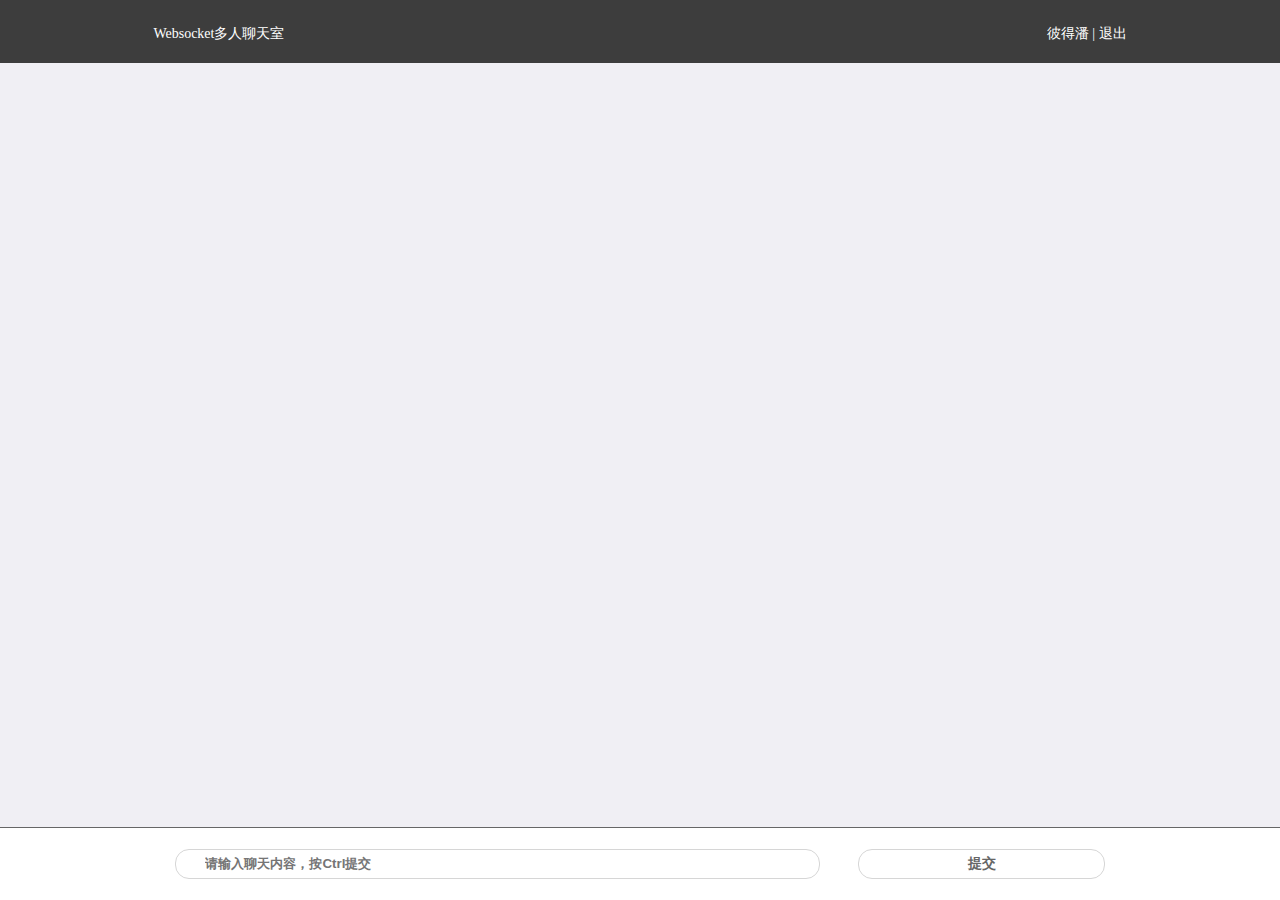
<file: target/springmvcdemo/res/box.html>
<!DOCTYPE html>
<html>
<head>
<meta charset="utf-8">
<meta name="viewport" content="initial-scale=1.0, maximum-scale=1.0, user-scalable=no" />
<title>多人聊天室</title>
<style>
html, body, h1, h2, h3, h4, h5, h6, p, a, span, strong, em, ul, li, ol, div, form {
	margin: 0;
	padding: 0;
}
li {
	list-style: none;
}
a {
	text-decoration: none;
}
html, body {
	overflow-x:hidden;
	font-size: 14px;
	width:100%;
	height: 100%;
}
.content {
	width: 100%;
	height: 100%;
}
.header {
	width: 100%;
	height: 7%;
	background: #3d3d3d;
	color: #fff;
	position: relative;
}
.head_center {
	height: 100%;
	margin: 0 auto;
	max-width: 990px;
	position: relative;
}
.head_left {
	position: absolute;
	left: 0.6rem;
	top: 50%;
	margin-top: -0.5rem;
}
.head_right {
	position: absolute;
	right: 0.6rem;
	top: 50%;
	margin-top: -0.5rem;
}
.head_right a {
	color: #fff;
}
.main_comment {
	width: 100%;
	height: 85%;
	background: #f0eff4;
	overflow: scroll;
	overflow-x: hidden;
}
.foot_chatting {
	width:100%;
	height:8%;
	border-top:0.1rem #666 solid;
	position:absolute;
	bottom:0;
	left:0;
}
.center_box {
	width:95%;
	height:100%;
	max-width:990px;
	margin:0 auto;
	position:relative;
}
.take_comment {
	width:62%;
	height:2rem;
	border:0.1rem solid #d6d6d6;
	color:#666;
	font-weight:600;
	border-radius:1rem;
	position:absolute;
	left:3%;
	top:50%;
	margin-top:-1.1rem;
	padding:0 0 0 3%;
}
.take_submit {
	width:25%;
	height:2.2rem;
	border:0.1rem solid #d6d6d6;
	background:#fff;
	border-radius:1rem;
	color:#666;
	font-size:1rem;
	font-weight:600;
	position:absolute;
	right:3%;
	top:50%;
	margin-top:-1.1rem;
}
</style>
</head>
<body>
<div class="content">
  <div class="header">
    <div class="head_center">
      <div class="head_left"> Websocket多人聊天室 </div>
      <div class="head_right"> <a href="">彼得潘</a> <span>|</span> <a href="">退出</a></div>
    </div>
  </div>
  <div class="main_comment">
    <div class="foot_chatting">
      <div class="center_box">
        <input type="text" placeholder="请输入聊天内容，按Ctrl提交" class="take_comment">
        <button type="button" class="take_submit">提交</button>
      </div>
    </div>
  </div>
</div>
</body>
</html>
</file>
